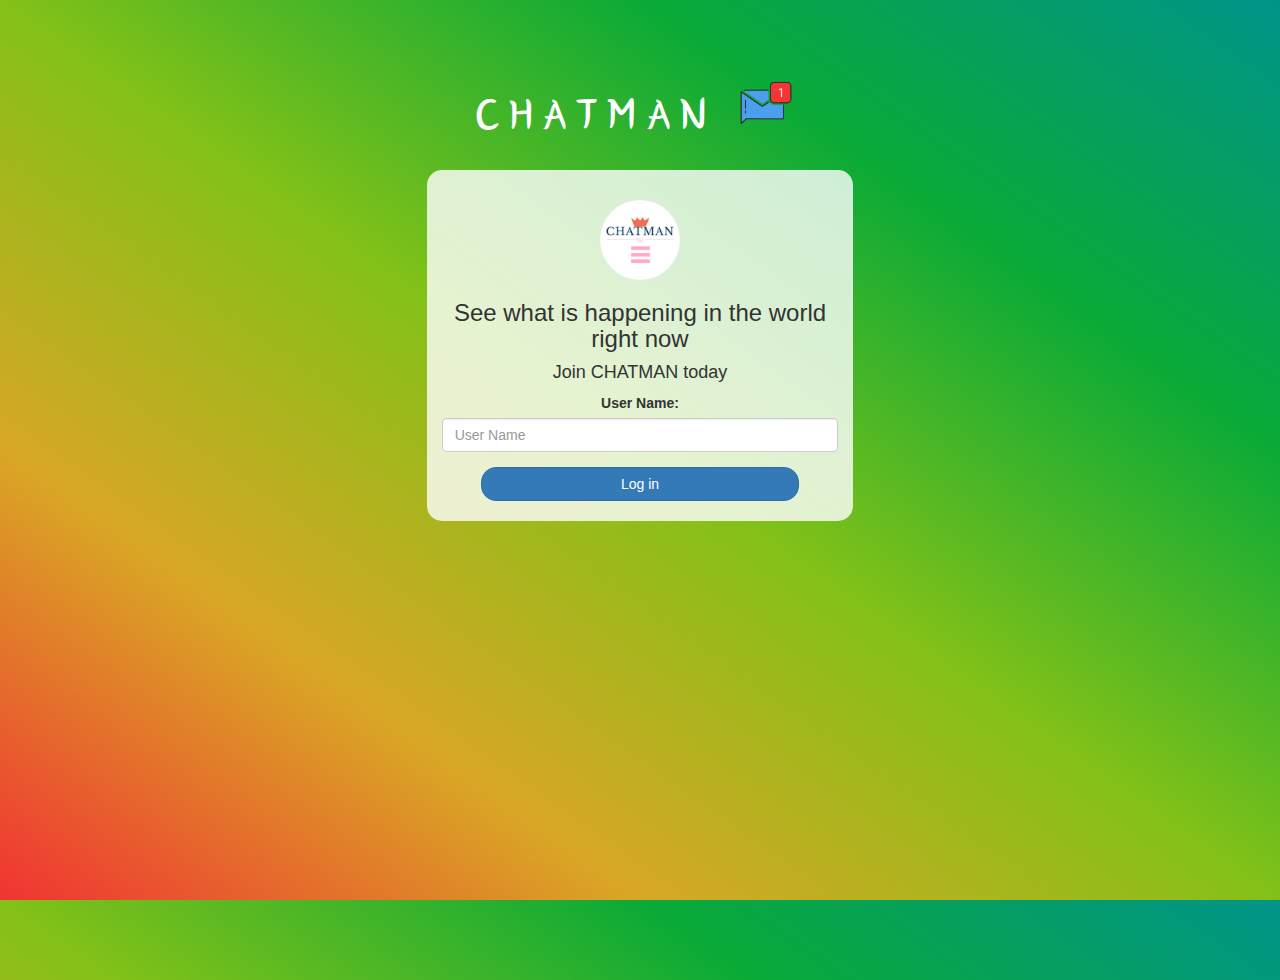
<file: index.html>
<!DOCTYPE html>
<html>
<head>
	<title>CHATMAN</title>
<link href="https://fonts.googleapis.com/css?family=Yeon+Sung&display=swap" rel="stylesheet"><meta name="viewport" content="width=device-width, initial-scale=1">

<link rel="stylesheet" href="https://maxcdn.bootstrapcdn.com/bootstrap/3.4.0/css/bootstrap.min.css">
<script src="https://ajax.googleapis.com/ajax/libs/jquery/3.4.1/jquery.min.js"></script>
<script src="https://maxcdn.bootstrapcdn.com/bootstrap/3.4.0/js/bootstrap.min.js"></script>

<link rel="stylesheet" type="text/css" href="style.css">
<script src="kwitter.js"></script>
</head>
<body>
<center>
	<h1 class="header">	
		CHATMAN	<sup>
	<img src="m2.png">
	</sup>
</h1>
	<div class="col-lg-4 col-md-6 col-sm-6 col-xs-11 login_div">
	<img src="Preview.png" class="logo">
		<h3 >See what is happening in the world right now</h3>
		<h4 >Join CHATMAN today</h4>
		<div class="form-group">
		  <label >User Name:</label>
		  <input type="text" id ="User_name" class="form-control" placeholder="User Name">

		</div>
		<button id="login_button" class="btn btn-primary" onclick="addUser()">Log in</button>
		<br><br>
	</div>
</center>
</body>
</html>
</file>
<file: style.css>
html, body
{
  height: 100%;
  margin: 0;
}

body
{
background-image: linear-gradient(to right top, #f13333, #d9a625, #83c118, #0aaa37, #00948a);
}

.header
{
	color: white;font-family: 'Yeon Sung';font-size: 45px;letter-spacing: 10px;margin-top: 80px;
}
.header img
{
	width: 80px;margin-left: -15px;
}

.login_div
{
	background: rgba(255,255,255,0.8);float: none;border-radius: 15px;
}

.logo
{
	width: 80px;margin-top: 30px;border-radius: 40px;
}

#login_button
{
	width: 80%;border-radius: 15px;
}

.room_name
{
	cursor: pointer;
	font-size: 20px;
}


#logout
{
	font-size: 20px; float: right;
}


#output
{
	padding: 10px; width:80%;background: rgba(255,255,255,0.8);border-radius: 15px;
}

.input_div_room_page
{
	width: 80%;
}

.input_div label
{
	color: white;font-size: 20px;
}


.input_div_message_page
{
	position: fixed;bottom: 0px;width: 100%;background: rgba(255,255,255,0.8);
}
.input_div_message_page label
{
	color: black;
}
.input_div_message_page #msg
{
	width: 80%;
}
.input_div_message_page button
{
	margin-top: 15px;
	width: 50%; 
}
.color_white
{
	color: white
}

.user_tick
{
	width:20px;
}
.message_h4
{
	padding-left:5px;color:grey;
}
</file>
